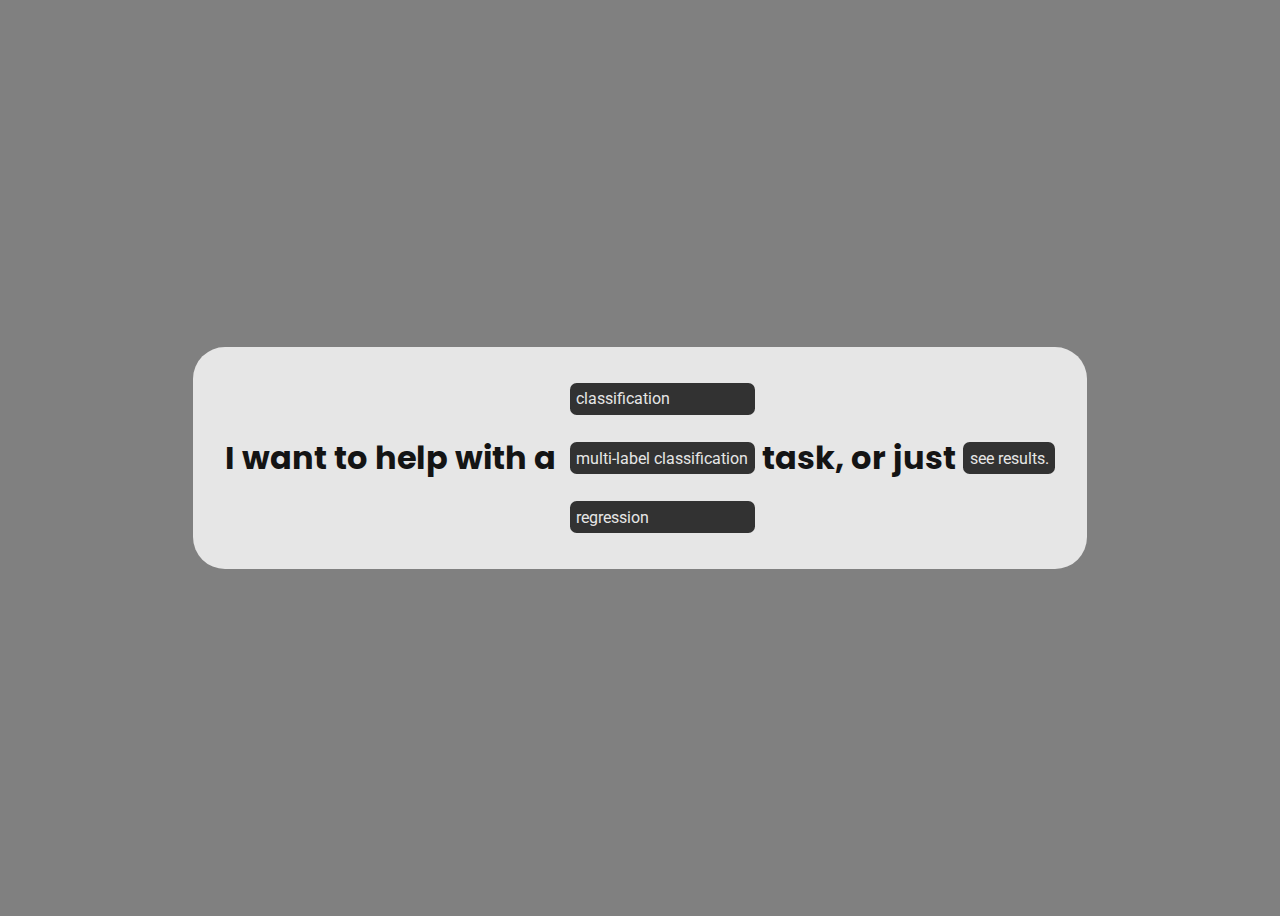
<file: site/index.html>
<!DOCTYPE html>
<html>

<head>
    <title>Image Labeller</title>
    <link rel="preconnect" href="https://fonts.googleapis.com">
    <link rel="preconnect" href="https://fonts.gstatic.com" crossorigin>
    <link
        href="https://fonts.googleapis.com/css2?family=Poppins:wght@600&family=Roboto&display=swap"
        rel="stylesheet">

    <link rel="stylesheet" href="index.css" />
</head>

<body>
    <div class="vcenter">
        <div class="outer">
            <div id="container">
                <h1>I want to help with a &nbsp;</h1>

                <div class="buttonbox">
                    <a href="classification.html#">classification</a><br />
                    <a href="multilabel_classification.html#">
                        multi-label classification</a><br />
                    <a href="regression.html#">regression</a>
                </div>

                <h1>&nbsp;task, or just&nbsp;</h1>

                <div class="buttonbox">
                    <a href="summary.html#">see results.</a>
                </div>

                <br />
            </div>
        </div>
    </div>

</body>

</html>
</file>
<file: site/index.css>
body {
    background-color: gray;
}

* {
    color: rgb(20, 20, 20);
    font-family: 'Roboto'
}

.buttonbox * {
    color: rgb(230, 230, 230);
}

.buttonbox a {
    background-color: rgb(50, 50, 50);
    display: block;
    padding: 5pt;
    margin-top: 3pt;
    margin-bottom: 3pt;
    text-decoration: none;
    border-radius: 5pt;
    border: 5pt;
    border-color: rgb(50, 50, 50);
}

.buttonbox b {
    margin-bottom: 1pt;
}

.buttonbox a:hover {
    background-color: rgb(70, 70, 70);
}

.lr {
    display: flex;
    justify-content: space-between;
}

.lr a {
    width: 45%;
    text-align: center;
}

.vcenter {
    height: 100vh;
    display: flex;
    flex-direction: row;
    align-items: center;
    justify-content: center;
}

.outer {
    background-color: rgb(230, 230, 230);
    padding: 2em;
    border-radius: 2em;
    border: 2em;
    border-color: rgb(230, 230, 230);
}

#container {
    /* margin: auto; */
    /* width: 400px; */
    /* height: 75vh; */
    display: flex;
    flex-direction: row;
    align-items: center;
    justify-content: center;
    flex-wrap: wrap;
}

#vert-container {
    /* margin: auto; */
    /* width: 700px; */
    display: flex;
    flex-direction: column;
    align-items: center;
    justify-content: center;
    flex-wrap: wrap;
}

#regression_task {
    text-decoration: underline;
}

h1 {
    text-align: center;
    font-family: 'Poppins';
}

canvas {
    margin: auto;
    display: inline-block;
}

.buttonbox a.selected {
    background-color: white;
    color: black;
    border-color: white;
}

.buttonbox a.selected b {
    background-color: white;
    color: black;
    border-color: white;
}

.highlight {
    background-color: #5f5fdf;
    border: 0.3em solid #5f5fdf;
    border-radius: 0.6em;
    color: white;
}
</file>
